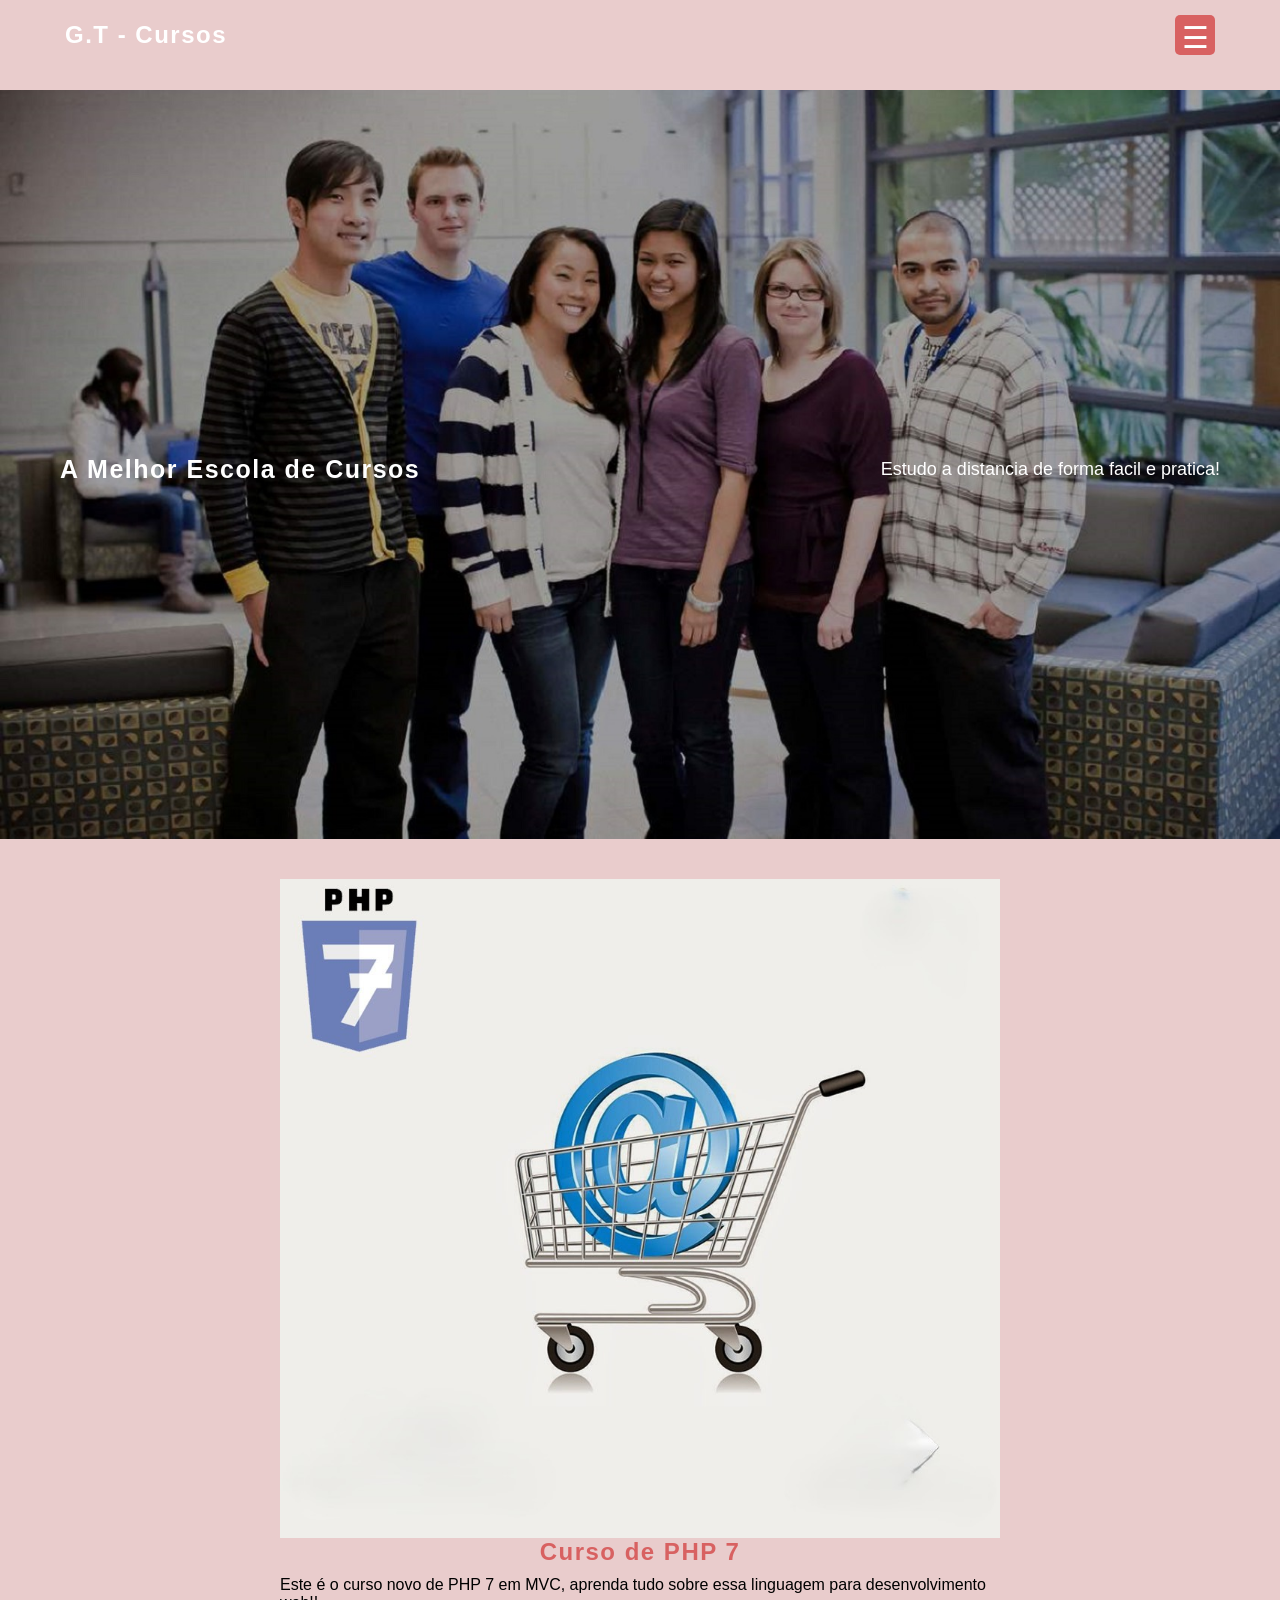
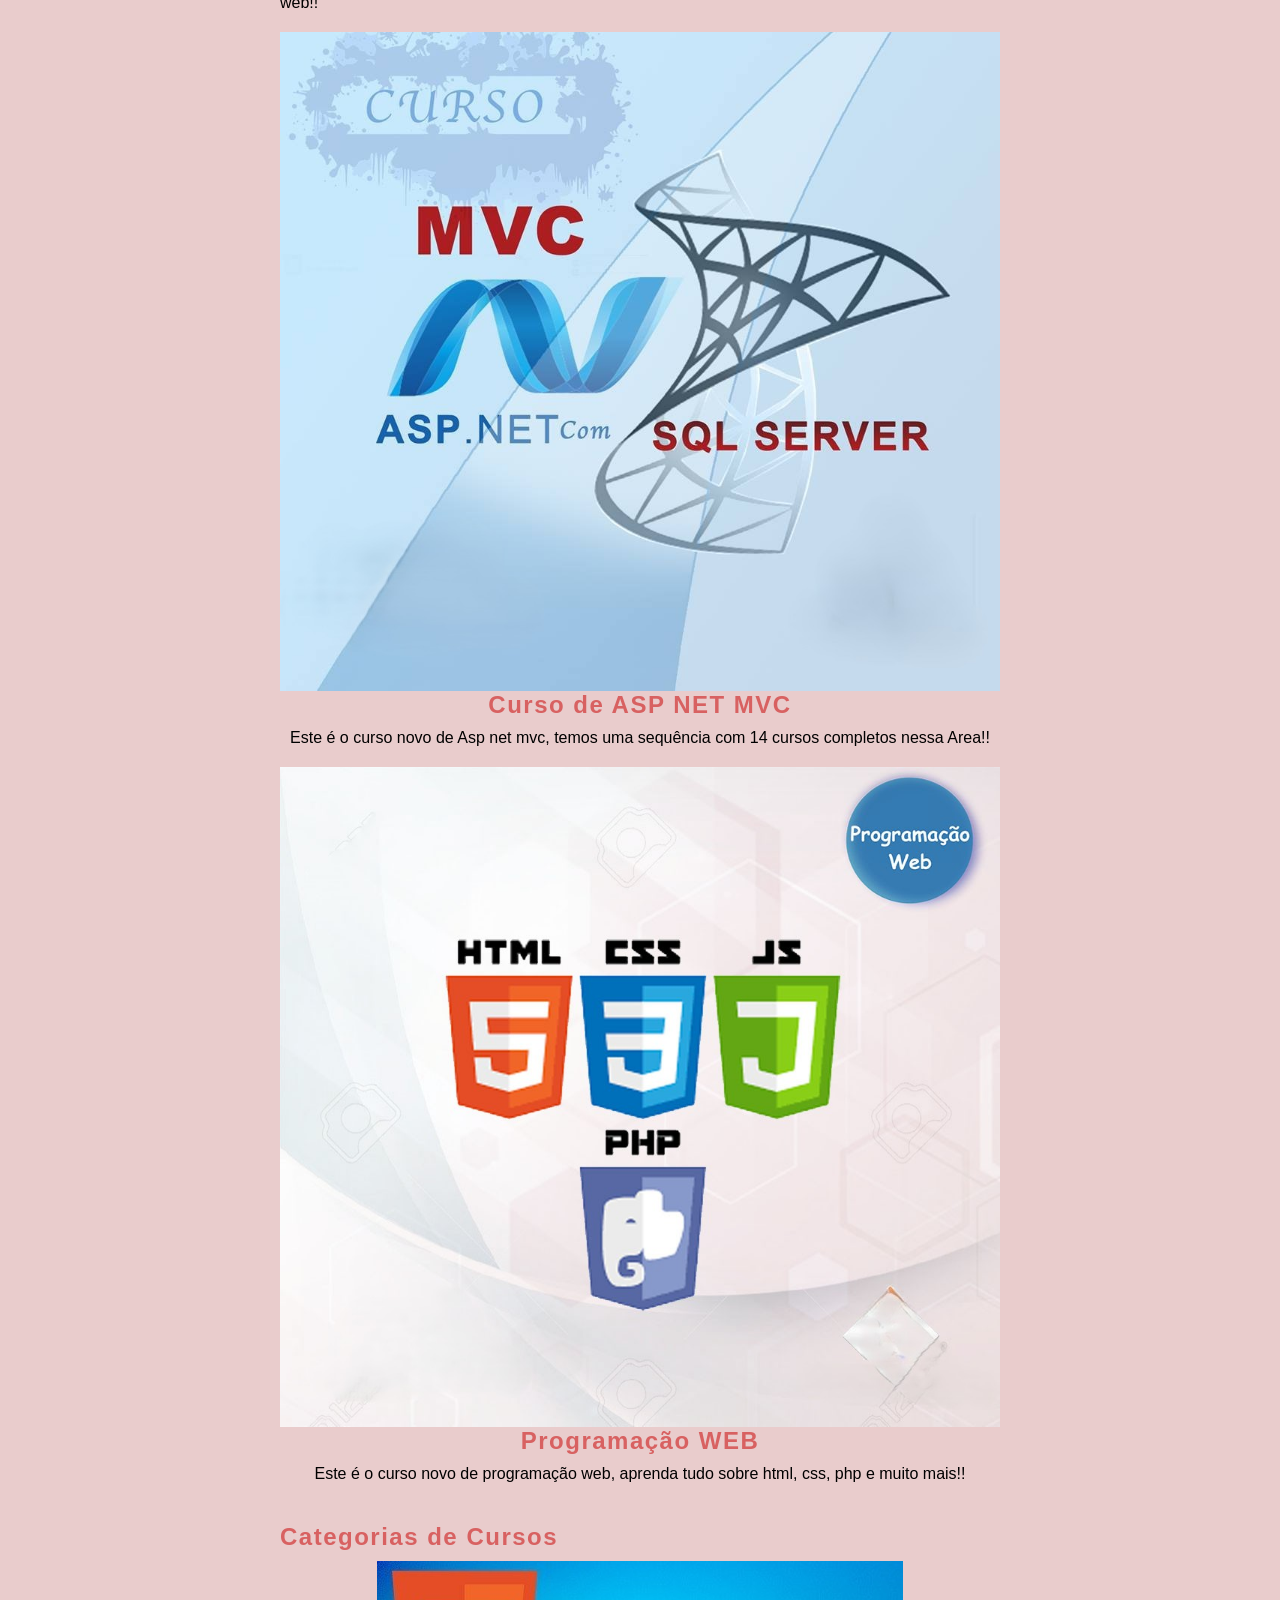
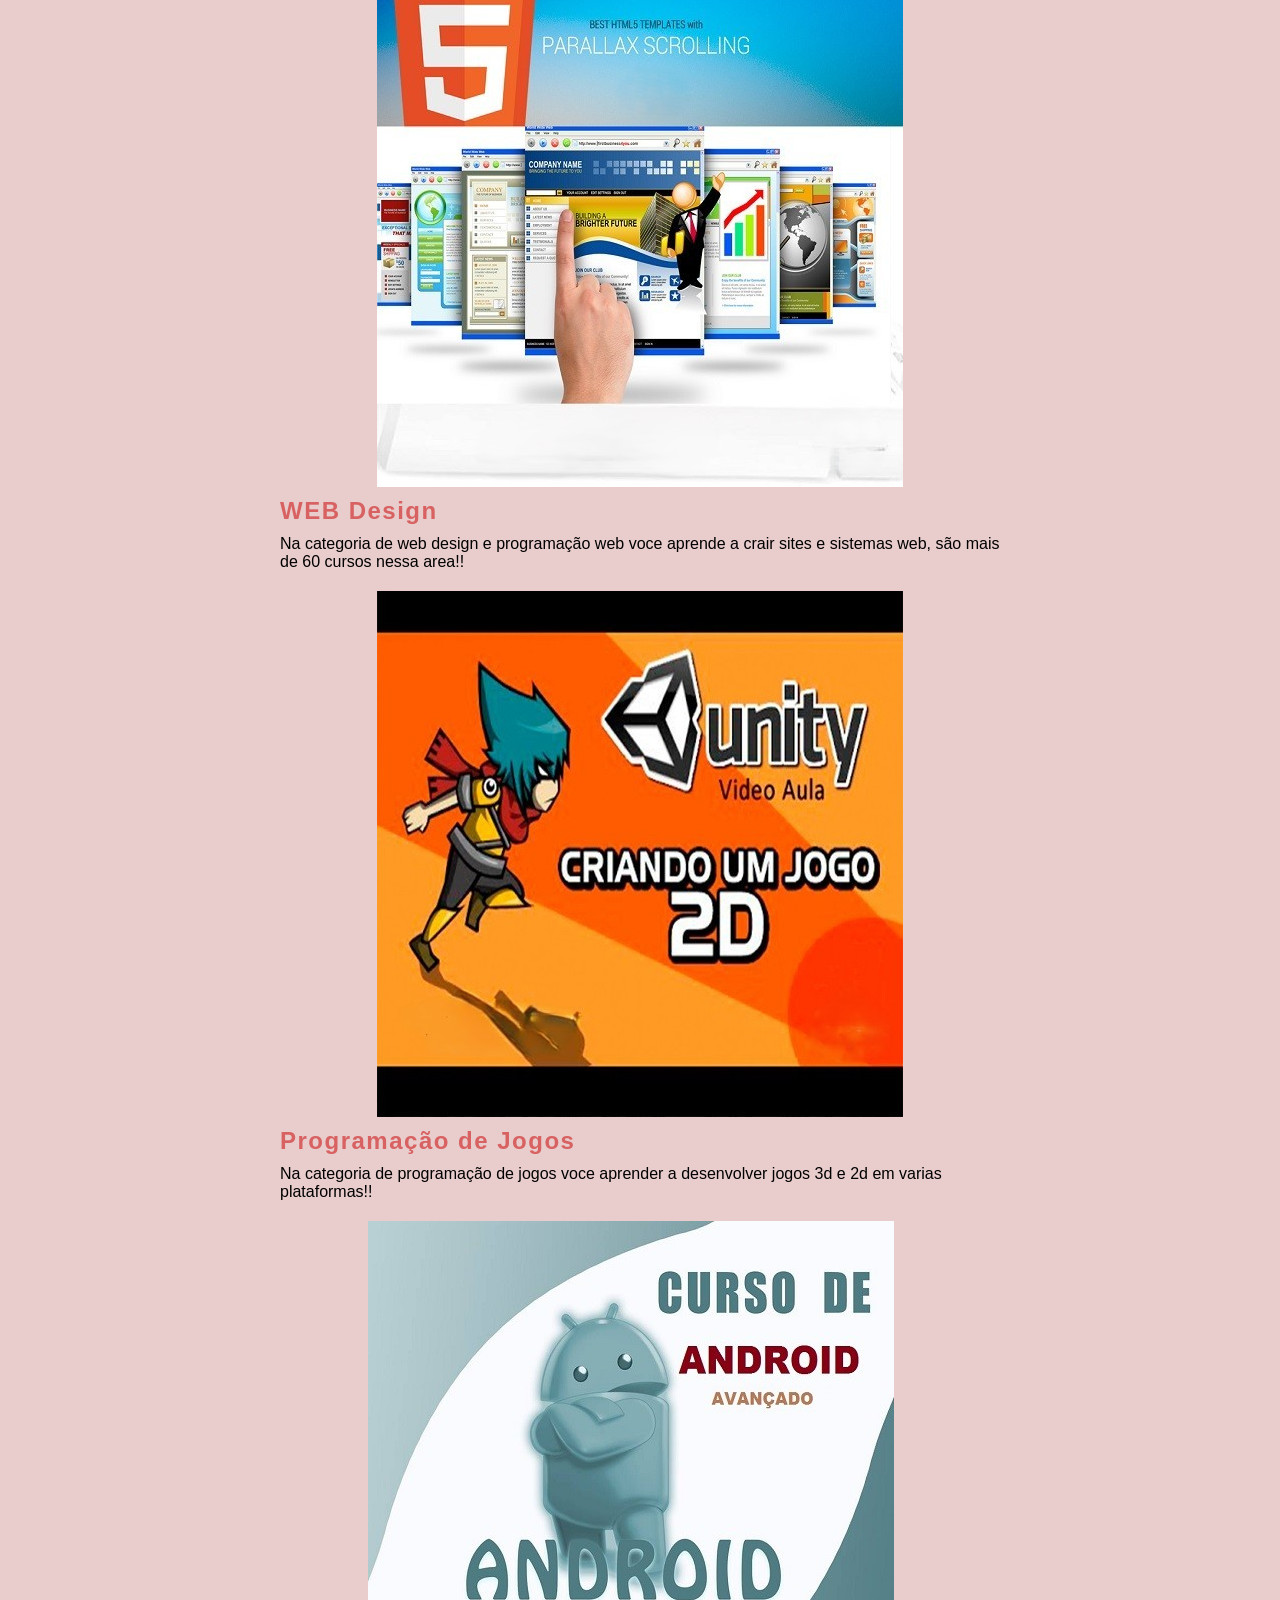
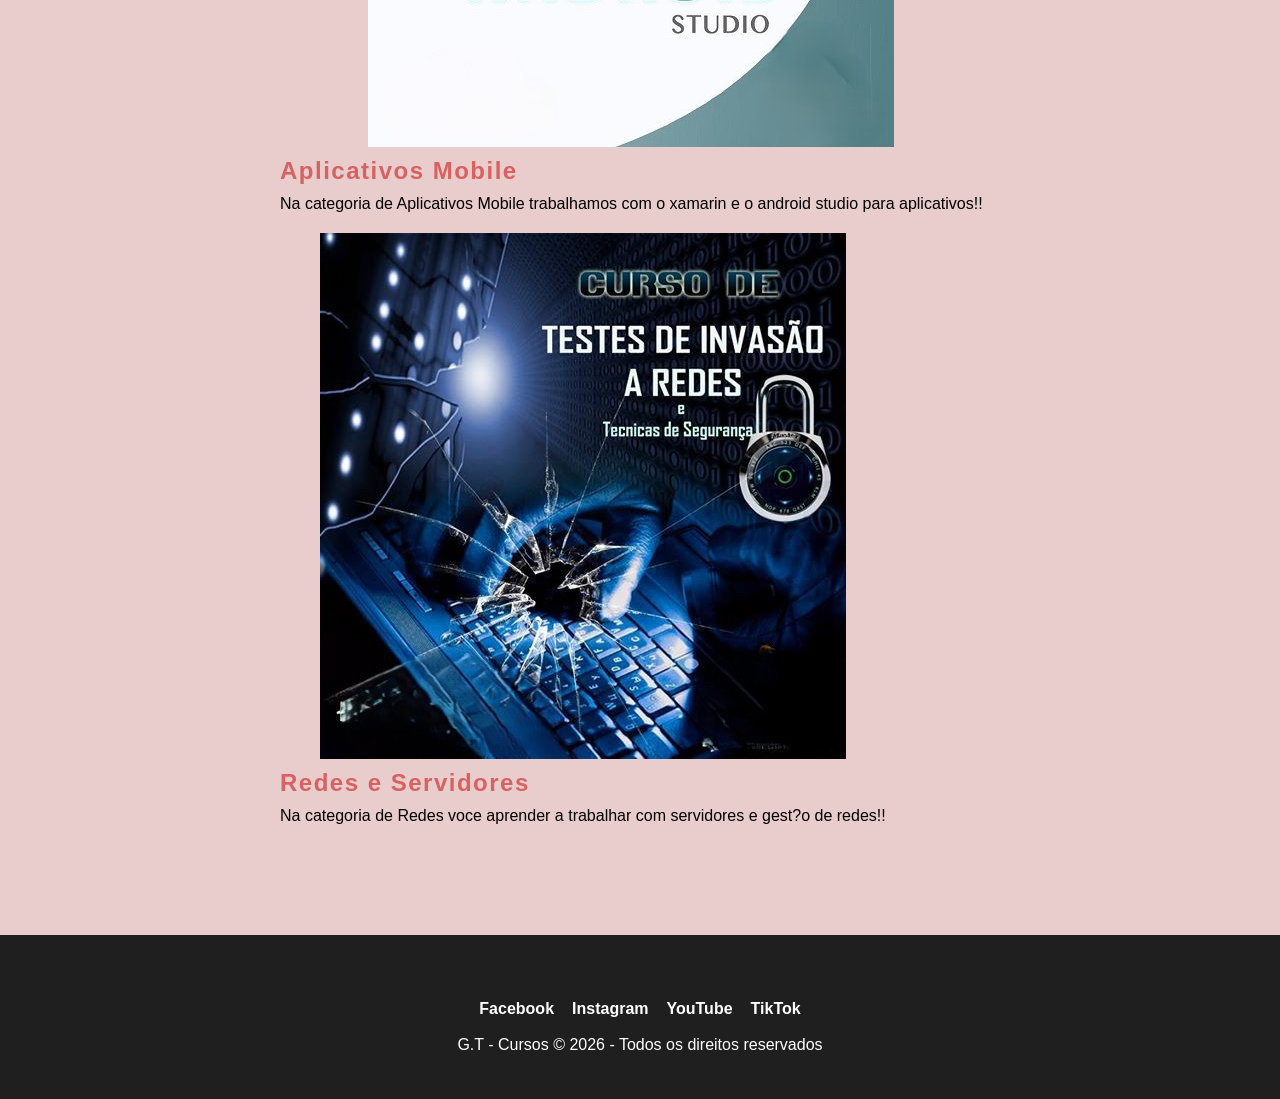
<file: site/index.html>
<!DOCTYPE html>
<html lang="pt-br">
<head>
    <meta charset="UTF-8">
    <meta name="viewport" content="width=device-width, user-scalable=no, initial-scale=1, maximum-scale=1, minimum-scale=1">
    <meta name="keywords" content="curso de programa??o web, curso de programador web, programa??o web">
    <meta name="description" content="Aprenda programa??o web com o professor TESTE">
    <link rel="shortcut icon" type="image/x-icon" href="img/escola.png" />
    <link rel="stylesheet" type="text/css" href="css/style.css">
    <title>GTCursos</title>
</head>
<body>
    <header class="header">
        <div class="conteudo">
            <h1 class="logo">G.T - Cursos</h1>
            <button type="button" class="icon-menu" id="btn-menu" aria-controls="nav" aria-expanded="false" aria-label="Abrir menu">&#9776;</button>

            <nav class="nav" id="nav">
                <ul class="menu">
                    <li class="menu_item"><a href="index.html" class="menu_link select">Inicio</a></li>
                    <li class="menu_item"><a href="cursos.html" class="menu_link">Cursos</a></li>
                    <li class="menu_item"><a href="professores.html" class="menu_link">Professores</a></li>
                    <li class="menu_item"><a href="contatos.html" class="menu_link">Contatos</a></li>
                </ul>
            </nav>
        </div>

        <div class="banner">
            <img src="img/banner.jpg" alt="Banner">
            <div class="conteudo">
                <h2 class="banner_titulo">A Melhor Escola de Cursos</h2>
                <p class="banner_txt">Estudo a distancia de forma facil e pratica!</p>
            </div>
        </div>
    </header>

    <main class="main">
        <div class="conteudo">
            <section class="info">
                <article class="info_coluna">
                    <img src="img/php.jpg" alt="Artigo 1" class="info_img" />
                    <h2 class="info_titulo">Curso de PHP 7</h2>
                    <p class="info_txt">Este é o curso novo de PHP 7 em MVC, aprenda tudo sobre essa linguagem para desenvolvimento web!!</p>
                </article>

                <article class="info_coluna">
                    <img src="img/asp.jpg" alt="Artigo 1" class="info_img">
                    <h2 class="info_titulo">Curso de ASP NET MVC</h2>
                    <p class="info_txt">Este é o curso novo de Asp net mvc, temos uma sequência com 14 cursos completos nessa Area!!</p>
                </article>

                <article class="info_coluna">
                    <img src="img/web.jpg" alt="Artigo 1" class="info_img">
                    <h2 class="info_titulo">Programação WEB</h2>
                    <p class="info_txt">Este é o curso novo de programação web, aprenda tudo sobre html, css, php e muito mais!!</p>
                </article>
            </section>

            <section class="cursos">
                <h2 class="section_titulo">Categorias de Cursos</h2>

                <div class="cursos_coluna">
                    <img src="img/catweb.jpg" class="cursos_img" alt="Web Design">
                    <div class="cursos_descricao">
                        <h2 class="cursos_titulo">WEB Design</h2>
                        <div class="cursos_txt">
                            Na categoria de web design e programação web voce aprende a crair sites e sistemas web, são mais de 60 cursos nessa area!!
                        </div>
                    </div>
                </div>

                <div class="cursos_coluna">
                    <img src="img/catjogos.jpg" class="cursos_img" alt="Jogos">
                    <div class="cursos_descricao">
                        <h2 class="cursos_titulo">Programação de Jogos</h2>
                        <div class="cursos_txt">
                            Na categoria de programação de jogos voce aprender a desenvolver jogos 3d e 2d em varias plataformas!!
                        </div>
                    </div>
                </div>

                <div class="cursos_coluna">
                    <img src="img/catapp.jpg" class="cursos_img" alt="Aplicativos">
                    <div class="cursos_descricao">
                        <h2 class="cursos_titulo">Aplicativos Mobile</h2>
                        <div class="cursos_txt">
                            Na categoria de Aplicativos Mobile trabalhamos com o xamarin e o android studio para aplicativos!!
                        </div>
                    </div>
                </div>

                <div class="cursos_coluna">
                    <img src="img/catredes.jpg" class="cursos_img" alt="Redes e Servidores">
                    <div class="cursos_descricao">
                        <h2 class="cursos_titulo">Redes e Servidores</h2>
                        <div class="cursos_txt">
                            Na categoria de Redes voce aprender a trabalhar com servidores e gest?o de redes!!
                        </div>
                    </div>
                </div>
            </section>
        </div>
    </main>

    <footer class="footer">
        <div class="conteudo">
            <div class="social">
                <a href="https://www.facebook.com/gtcursos" target="_blank" rel="noopener noreferrer">Facebook</a>
                <a href="https://www.instagram.com/gtcursos" target="_blank" rel="noopener noreferrer">Instagram</a>
                <a href="https://www.youtube.com/@gtcursos" target="_blank" rel="noopener noreferrer">YouTube</a>
                <a href="https://www.tiktok.com/@gtcursos" target="_blank" rel="noopener noreferrer">TikTok</a>
            </div>
            <p class="footer_txt">G.T - Cursos &copy; 2026 - Todos os direitos reservados</p>
        </div>
    </footer>
    <script src="js/menu.js"></script>
</body>
</html>
</file>
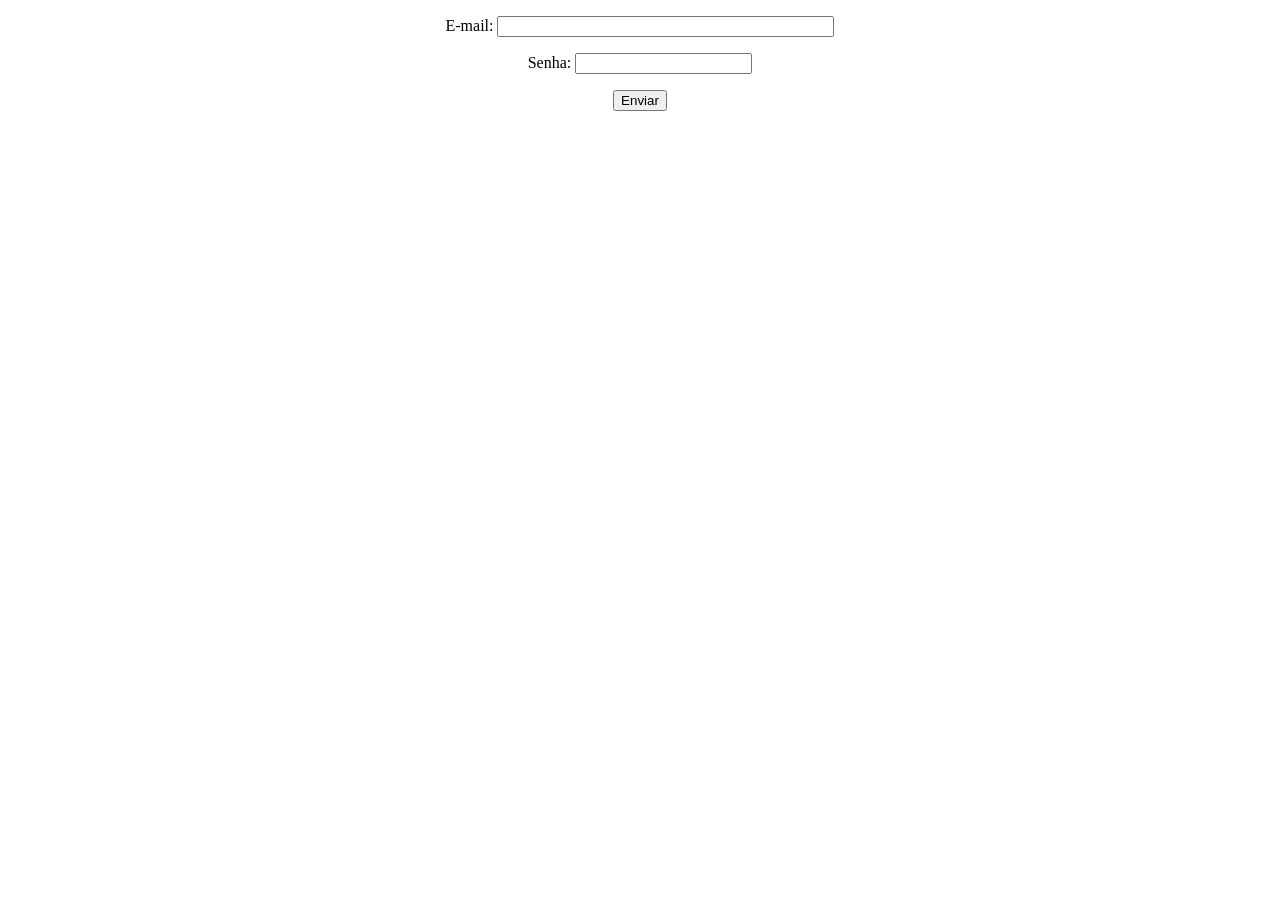
<file: php_aulas/cookies/login.html>
<!DOCTYPE html>
<html lang="pt-br">
<head>
    <meta charset="UTF-8">
    <meta name="viewport" content="width=device-width, initial-scale=1.0">
    <title>Validação de cookies</title>
</head>
<body>
    <form method="POST" action="login.php">
        <p align="center">E-mail:
        <input type="text" name="email" size="40"></p>
        <p align="center">Senha: <input type="password" name="senha" size="20"></p>
        <p align="center"><input type="submit" value="Enviar" name="enviar"></p>
    </form>
    
</body>
</html>
</file>
<file: site/css/style.css>
@import url('https://fonts.googleapis.com/css?family=Open+Sans');
@import url('https://fonts.googleapis.com/css?family=Yanone+Kaffeesatz');
* {
    box-sizing: border-box;
    margin: 0;
    padding: 0;
}
.header {
    text-align: center;
    align-items: center;
    margin: 0;
    height: auto;
}

body {
    background-color: #e9cccc;
    font-family: Arial, sans-serif;
    margin: 0;
    padding: 0;
}
h1,h2,h3,h4,h5,h6 {
    font-family: 'Roboto', sans-serif;
    color: #a55f5f;
    letter-spacing: 1.5px;
}
.header .conteudo {
    display: flex;
    justify-content: space-between;
    align-items: center;
    padding: 10px 20px;
}
.conteudo {
    max-width: 1200px;
    margin: 0 auto;
    padding: 20px;
}
.logo {
    font-size: 24px;
    font-weight: bold;
    color: #fff;
    text-decoration: none;
}
.logo, .icon-menu {
    color: #fff;
    text-decoration: none;
    margin: 5px;
}
.icon-menu {
    display: block;
    width: 40px;
    height: 40px;
    font-size: 30px;
    border: 0;
    background-color: #d86161;
    border-radius: 5px;
    margin-left: auto;
    cursor: pointer;
    text-align: center;
    line-height: 45px;
}

main {
    max-width: 800px;
    margin: 0 auto;
    padding: 20px;
}

nav {
    background-color: #e9c9c9;
    color: #fff;
    padding: 10px;
    position:absolute;
    top: 60px;
    left: -100%;
    width: 100%;
    transition: left 0.3s ease-in-out;
}
.menu {
    list-style: none;
    display: flex;
    flex-direction: column;
    align-items: center;
    margin: 0;
    padding: 0;
}

.menu_link {
    color: #fff;
    text-decoration: none;
    padding: 10px;
    display: block;
    background-color: #d86161;
    border-radius: 5px;
    transition: background-color 0.3s ease-in-out;
}
.menu_link:hover, .menu_link.select {
    color: #fff;
    background-color: #bd4d4d;
}
.aberto {
    left: 0;
    z-index: 1;
}

img {
    max-width: 100%;
    height: auto;
    display: block;
}
.banner_txt {
    font-size: 18px;
    color: #fff;
    margin-top: 10px;
}
.banner_titulo {
    font-size: 25px;
    color: #fff;
    margin-top: 10px;
}
.info_coluna {
    display: flex;
    flex-direction: column;
    align-items: center;
    margin-bottom: 20px;
}
.cursos_coluna {
    display: flex;
    flex-direction: column;
    align-items: center;
    margin-bottom: 20px;
}
.info_img {
    max-width: 100%;
    height: auto;
}

.cursos {
    display: flex;
    flex-wrap: wrap;
    justify-content: space-between;
}

section {
    margin-bottom: 20px;
}

section h2 {
    color: #d86161;
    margin-bottom: 10px;
}

.banner{
background-color: #d1c7c7;
text-align: center;
align-items: center;
margin-top: 20px;
position: relative;
}
.banner > img {
    margin: 0 auto;
}
.banner .conteudo {
    position: absolute;
    top: 50%;
    left: 50%;
    width: 100%;
    transform: translate(-50%, -50%);
    color: #fff;
    text-align: center;
}
.banner_titulo {
    font-size: 25px;
}
.banner_txt {
    font-size: 18px;
    
}

.curso {
    background-color: #ebe6e6;
    border: 1px solid #bd4d4d;
    border-radius: 5px;
    padding: 10px;
    width: calc(50% - 10px);
    box-sizing: border-box;
    margin-bottom: 20px;
}

.cursos_coluna {
    display: flex;
    flex-direction: column;
    align-items: center;
}

.cursos_coluna img {
    max-width: 100%;
    height: auto;
    margin-bottom: 10px;
}
.cursos_coluna h3 {
    font-size: 20px;
    color: #d86161;
    margin-bottom: 5px;
}
.curso_descricao {
    font-size: 14px;
    color: #333;
    margin-bottom: 10px;
    background-color: #f5f5f5;
    top: 0;
    left: 0;
    width: 60%;
    height: 100%;
    padding: 10px;
}
.section_titulo {
    font-size: 24px;
    color: #d86161;
    margin-bottom: 10px;
}
.section_txt {
    font-size: 16px;
    color: #333;
    margin-bottom: 20px;
}
section .conteudo {
    display: flex;
    flex-wrap: wrap;
    justify-content: space-between;
}

.footer {
    display: block;
    width: 100%;
    box-sizing: border-box;
    background: #1f1f1f;
    color: #fff;
    padding: 25px 0;
    margin-top: 30px;
}

.footer_txt {
    text-align: center;
    margin: 18px 0 0;
}

.social {
    display: flex;
    justify-content: center;
    align-items: center;
    gap: 18px;
    flex-wrap: wrap;
}
.login{
    display: flex;
    justify-content: center;
    align-items: center;
    gap: 18px;
    flex-wrap: wrap;
}
.img {
    width: 30px;
    height: 30px;
    border-radius: 50%;
    object-fit: cover;
}
.icon-email {
    width: 30px;
    height: 30px;
    border-radius: 50%;
    object-fit: cover;
}
.imgcontato {
    width: 30px;
    height: 30px;
    border-radius: 50%;
    object-fit: cover;
}
.social a {
    color: #fff;
    text-decoration: none;
    font-size: 1rem;
    font-weight: 600;
    transition: opacity 0.2s ease-in-out;
}
.login h2{
    color: #fff;
    text-decoration: none;
    font-size: 1rem;
    font-weight: 600;
    transition: opacity 0.2s ease-in-out;
}
.info, .cursos {
    display: flex;
    flex-wrap: wrap;
    justify-content: space-between;
}
.footer .social {
    margin-top: 20px;
}
.curso_descricao {
    font-size: 14px;
    color: #333;
    margin-bottom: 10px;
    background-color: #f5f5f5;
    top: 0;
    left: 0;
    width: 60%;
    height: 100%;
    padding: 10px;
}
.social a:hover {
    opacity: 0.8;
}
@media (max-width: 600px) {
    .logo {
        font-size: 20px;
    }
    .conteudo {
        padding: 10px;
    }
    .curso {
        width: 100%;
    }
    .cursos_titulo {
        font-size: 18px;
    }
    .banner_titulo {
        font-size: 20px;
    }
    nav {
        top: 60px;
        left: -100%;
        width: 100%;
    }
    .select {
        background-color: #bd4d4d;
    }

    menu {
        flex-direction: column;
        align-items: center;
    }
    .section_titulo {
        font-size: 20px;
    }
    .menu_link {
        padding: 8px;
    }
    .info_coluna {
        margin-bottom: 10px;
    }
    .icon-menu {
        width: 30px;
        height: 30px;
        font-size: 24px;
        line-height: 35px;
    }
.cursos_descricao {
        font-size: 12px;
    }
.info_titulo {
        font-size: 18px;
        text-align: center;
    }

.banner_titulo {
        font-size: 20px;
    }
    .banner_txt {
        font-size: 16px;
    }
    .cursos {
        flex-direction: column;
        align-items: center;
    }
}
</file>
